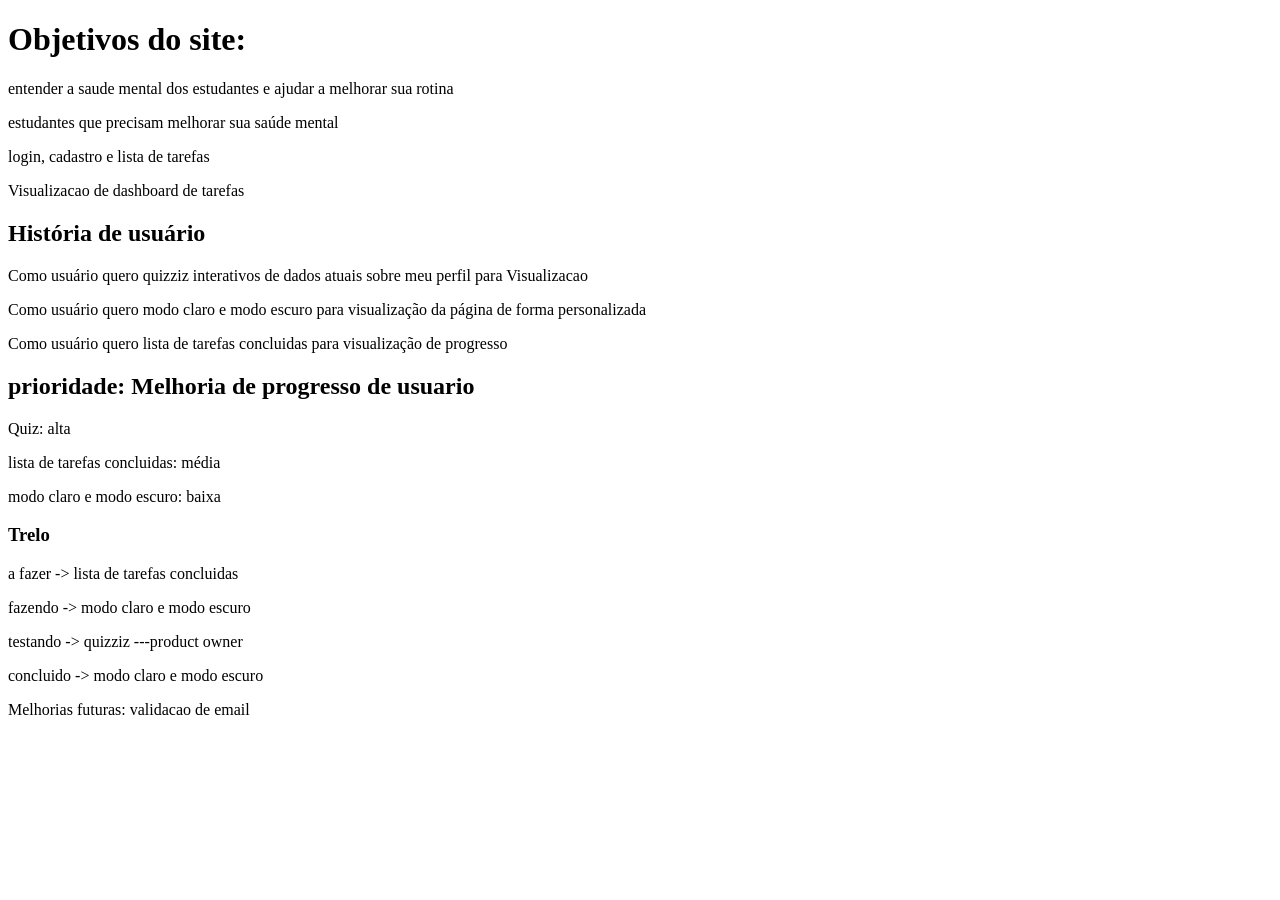
<file: resumo.html>
<!DOCTYPE html>
<html lang="pt-br">
<head>
    <meta charset="UTF-8">
    <meta name="viewport" content="width=device-width, initial-scale=1.0">
    <title>Document</title>
</head>
<body>
    <h1>Objetivos do site:</h1>
    <p>entender a saude mental dos estudantes e ajudar a melhorar sua rotina </p>
    <p>estudantes que precisam melhorar sua saúde mental</p>
    <p>login, cadastro e lista de tarefas</p>
    <p>Visualizacao de dashboard de tarefas</p>
<h2>História de usuário </h2>
<p>Como usuário quero quizziz interativos de dados atuais sobre meu perfil para Visualizacao</p>
<p>Como usuário quero modo claro e modo escuro para visualização da página de forma personalizada </p>
<p>Como usuário quero lista de tarefas concluidas para visualização de progresso</p>
<h2>prioridade: Melhoria de progresso de usuario </h2>
<p>Quiz: alta</p>
<p>lista de tarefas concluidas: média </p>
<p>modo claro e modo escuro: baixa</p>
<h3>Trelo</h3>
<p>a fazer -> lista de tarefas concluidas </p>
<p> fazendo -> modo claro e modo escuro</p>
<p>testando -> quizziz ---product owner </p>
<p>concluido -> modo claro e modo escuro</p>


<p>Melhorias futuras: validacao de email</p>
</body>
</html>
</file>
